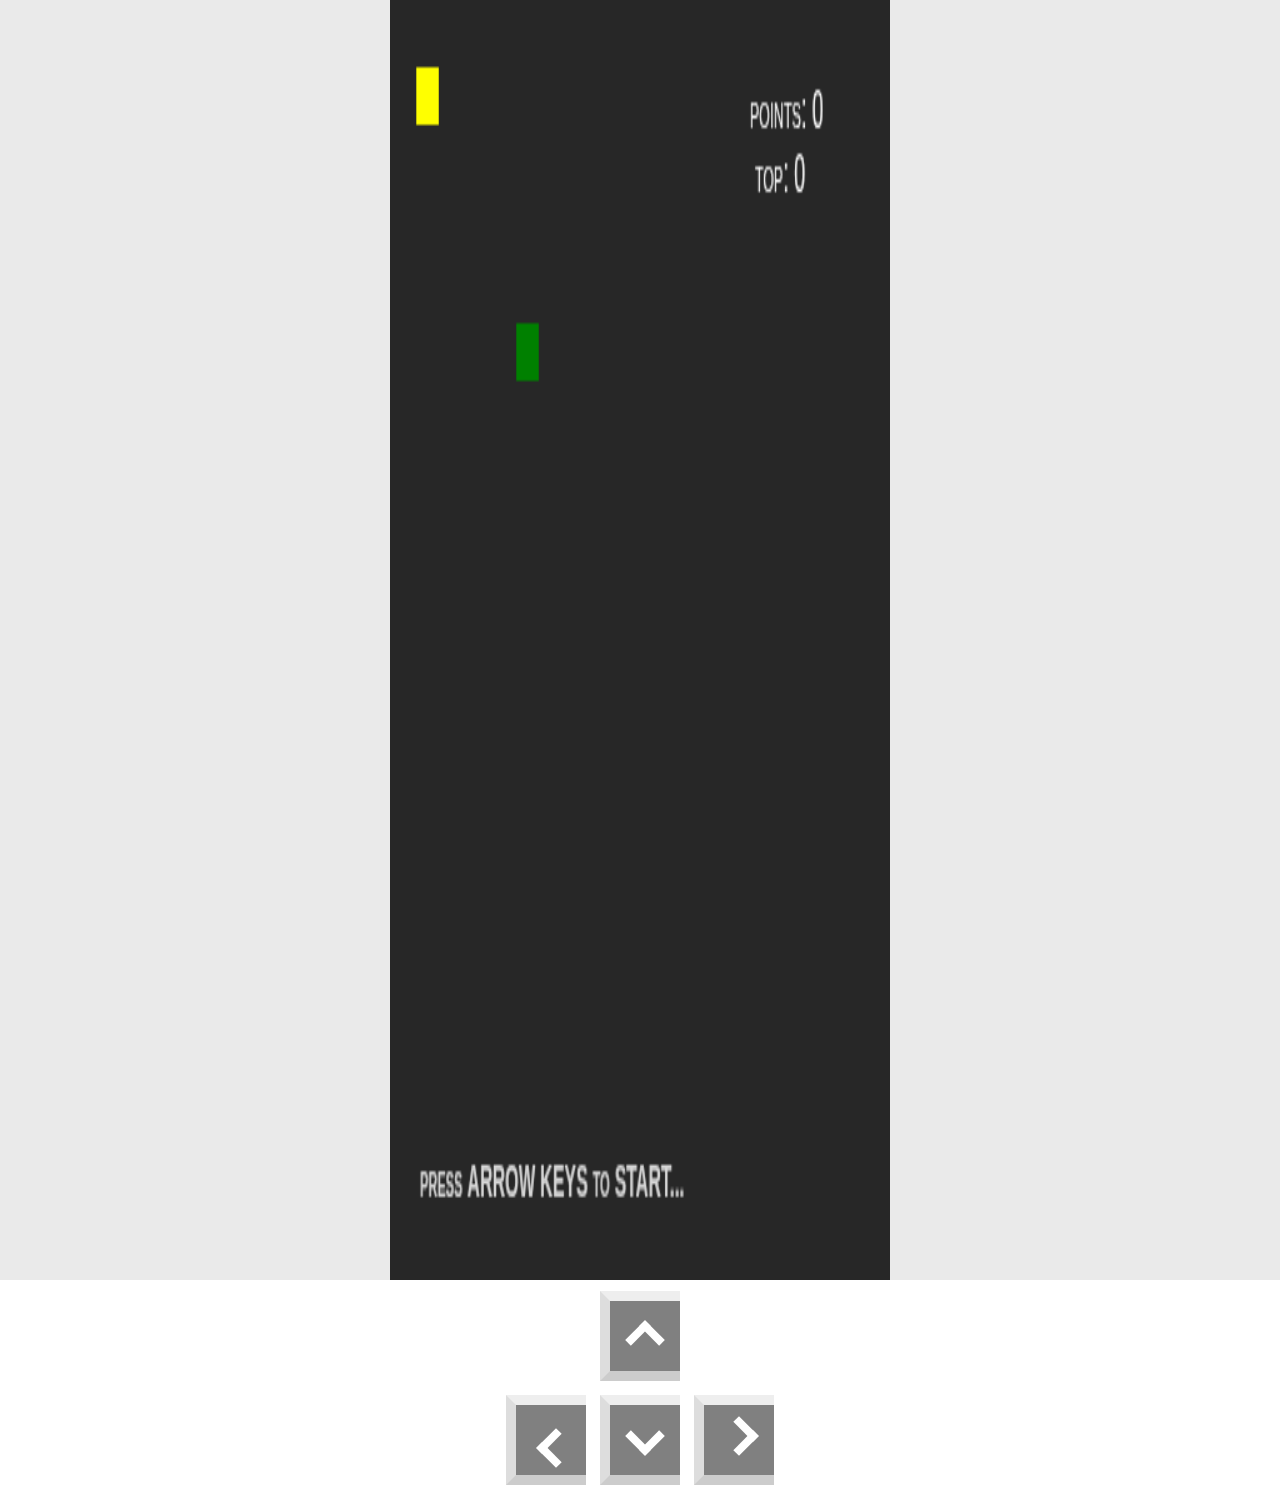
<file: index.html>
<!DOCTYPE html>
<html lang="en">
<head>
    <meta charset="UTF-8">
    <meta name="viewport" content="width=device-width, initial-scale=1.0">
    <title>Snake Game</title>
    <link rel="stylesheet" href="Snake_Game.css">
</head>
<body>
    <div id="game-container">
        <canvas id="gc" class="game-canvas" width="400" height="400"></canvas>
    </div>
    <div class="keys">
        <a class="up arr" onclick="Snake.action('up')">
            <i class="chevron up"></i></a>
            <br />
            <a class="left arr" onclick="Snake.action('left')">
                <i class="chevron left"></i></a>
                <a class="down arr" onclick="Snake.action('down')">
                    <i class="chevron down"></i></a>
                    <a class="right arr" onclick="Snake.action('right')">
                        <i class="chevron right"></i></a>
    </div>
    <script src="Snake_Game.js"></script>
</body>
</html>
</file>
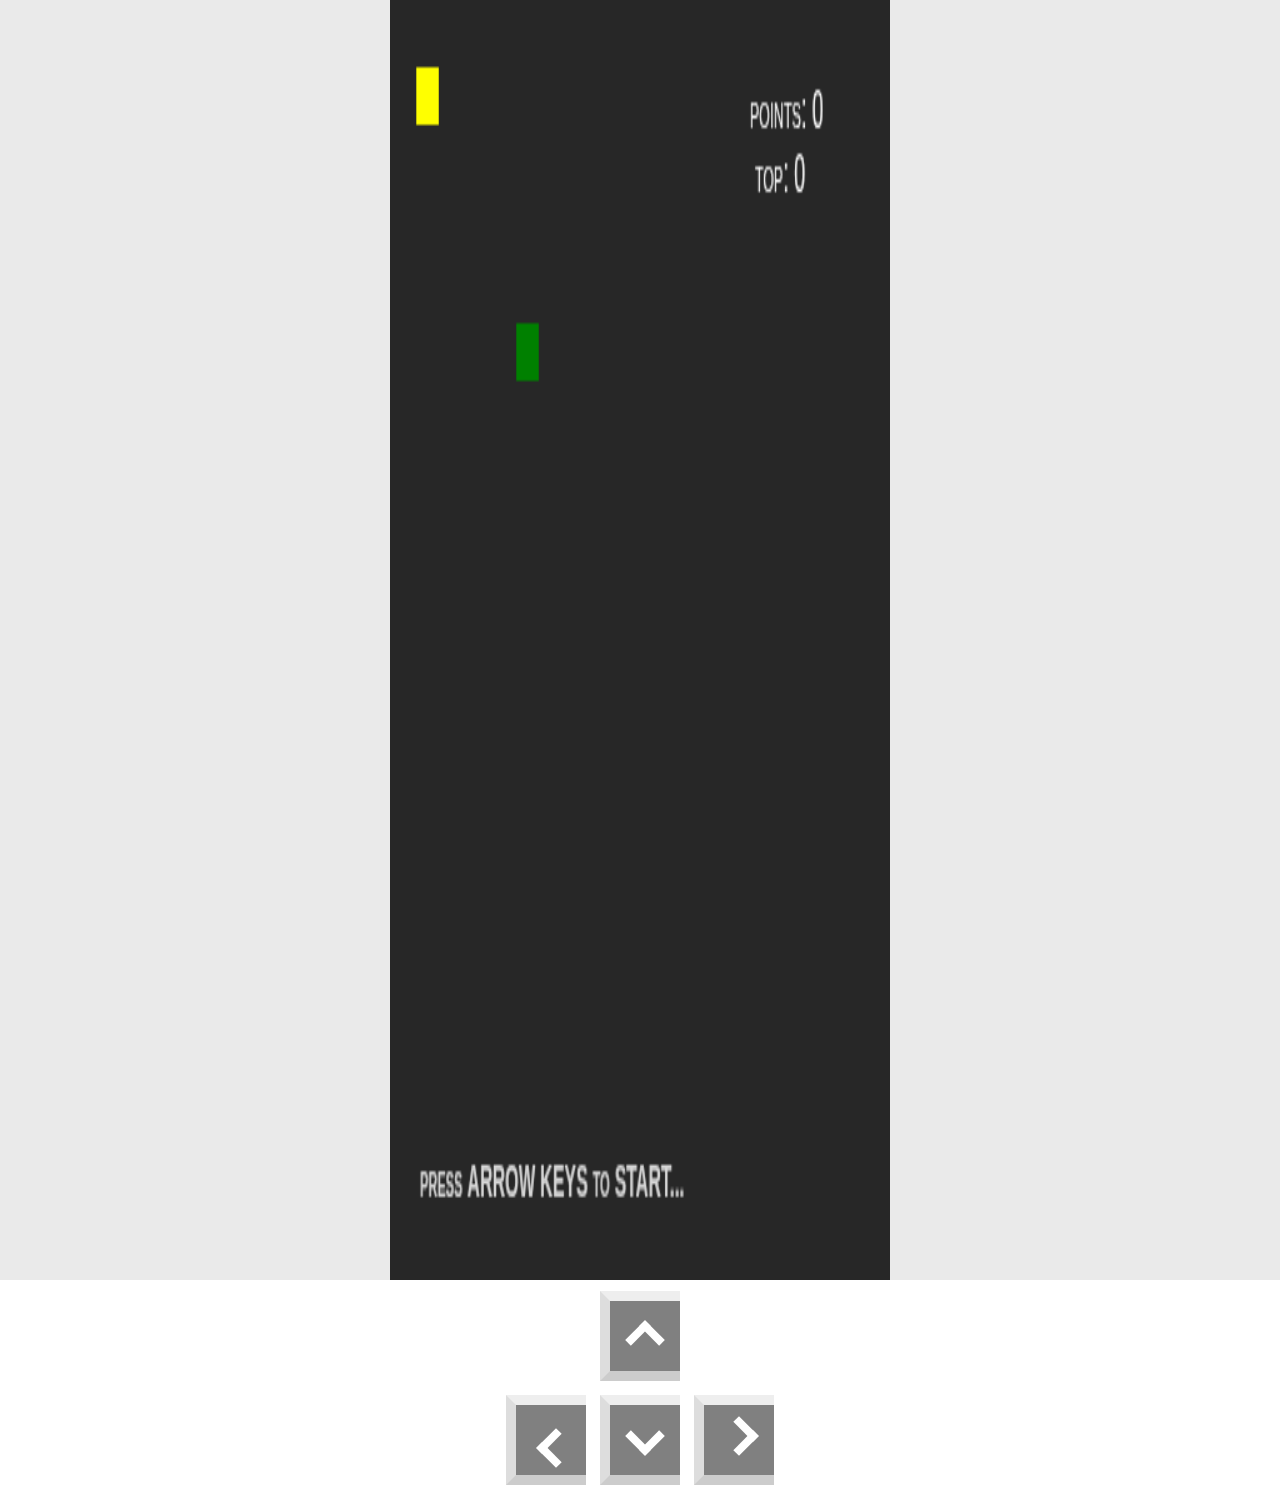
<file: Snake_Game.html>
<!DOCTYPE html>
<html lang="en">
<head>
    <meta charset="UTF-8">
    <meta name="viewport" content="width=device-width, initial-scale=1.0">
    <title>Snake Game</title>
    <link rel="stylesheet" href="Snake_Game.css">
</head>
<body>
    <div id="game-container">
        <canvas id="gc" class="game-canvas" width="400" height="400"></canvas>
    </div>
    <div class="keys">
        <a class="up arr" onclick="Snake.action('up')">
            <i class="chevron up"></i></a>
            <br />
            <a class="left arr" onclick="Snake.action('left')">
                <i class="chevron left"></i></a>
                <a class="down arr" onclick="Snake.action('down')">
                    <i class="chevron down"></i></a>
                    <a class="right arr" onclick="Snake.action('right')">
                        <i class="chevron right"></i></a>
    </div>
    <script src="Snake_Game.js"></script>
</body>
</html>
</file>
<file: Snake_Game.css>
body{
    margin: 0;
}
.game-canvas{
    width: 100%;
    height: 100vw;
    max-width: 500px;
    margin-left: auto;
    margin-right: auto;
}
.keys{
    font-family: 'Lato', sans-serif;
    text-align: center;
    width: 100%;
    padding: 10px;
    box-sizing: border-box;
    height: 200px;
    margin: auto;
}
.up{
    position: relative;
    top: -4px;
}
.chevron::before{
    border-style: solid;
    border-width: 8px 8px 0 0;
    content: '';
    display: inline-block;
    height: 20px;
    width: 20px;
    top: -10px;
    position: relative;
    transform: rotate(-45deg);
}
.chevron.down::before{
    transform: rotate(135deg);
    top: -22px;
}
.chevron.right::before{
    transform: rotate(45deg);
    top: -22px;
}
.chevron.left::before{
    transform: rotate(225deg);
    top: -18;
    left: 5px;
}
.arr{
    cursor: pointer;
    width: 70px;
    height: 70px;
    text-align: center;
    line-height: 100px;
    background: gray;
    color: white;
    font-size: 50px;
    border-right: 10p solid #ccc;
    border-bottom: 10px solid #ccc;
    border-left: 10px solid #ddd;
    border-top:  10px solid #eee;
    display: inline-block;
    margin: 5px;
    transition: all .05s linear;
    user-select: none;
}
.arr:active{
    background: #555;
}
#game-container{
    display: flex;
    flex-direction: column;
    background-color: rgba(220, 220, 220, 0.6);
}
</file>
